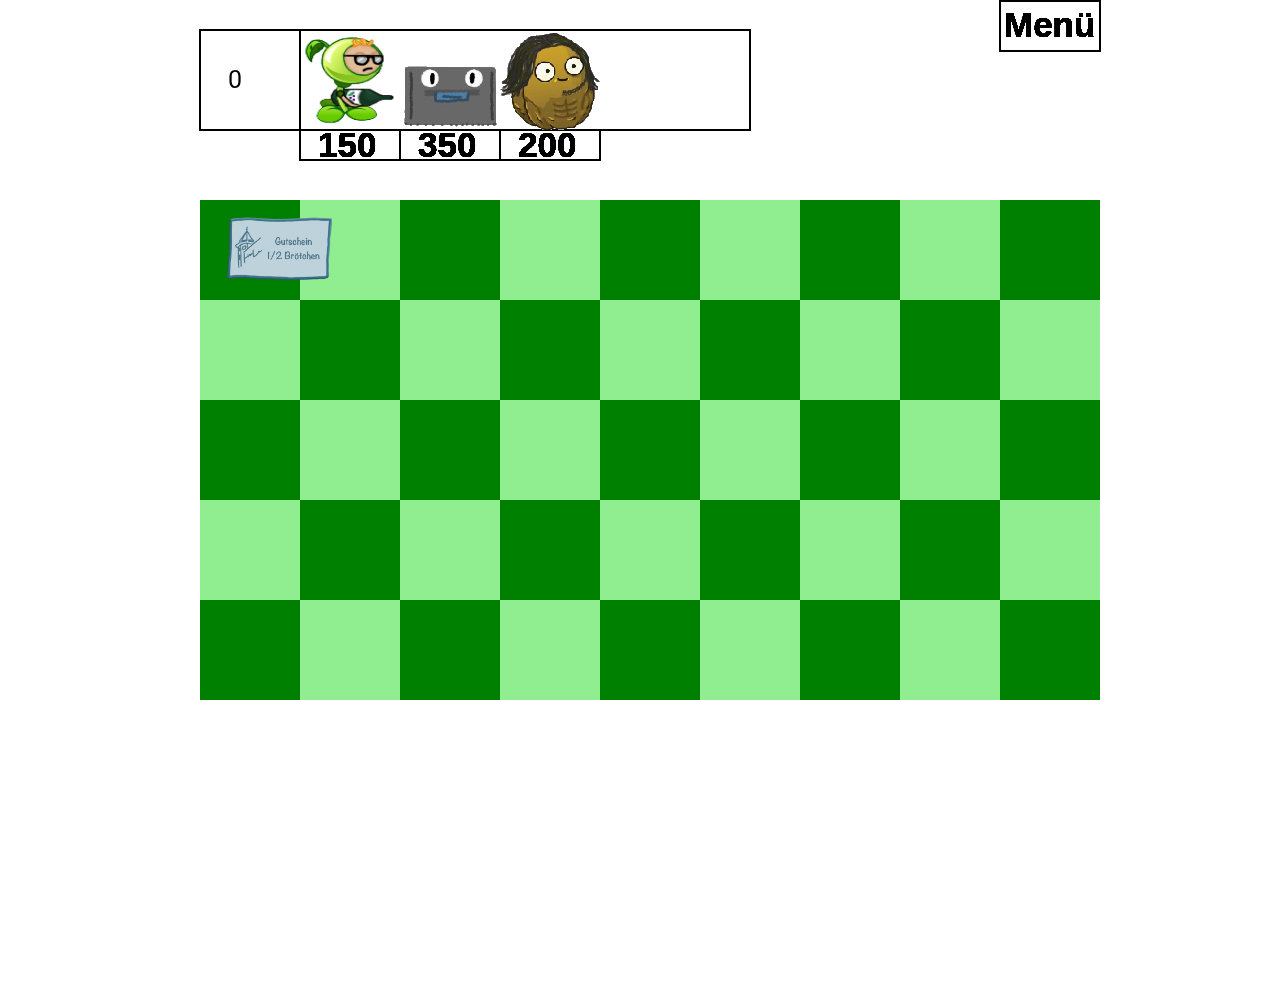
<file: index.html>
<!DOCTYPE html>
<html>
<head>
  	<meta charset="utf-8">
  	<meta name="viewport" content="initial-scale=1, width=device-width">
  	

      <link rel="preconnect" href="https://fonts.googleapis.com">
      <link rel="preconnect" href="https://fonts.gstatic.com" crossorigin>
      <link href="https://fonts.googleapis.com/css2?family=Pixelify+Sans:wght@400..700&family=Roboto:ital,wght@0,100..900;1,100..900&display=swap" rel="stylesheet">


  	
  	<link rel="stylesheet" href="./global.css" />
  	<link rel="stylesheet"  href="./index.css" />



  	
  	
  	
</head>
<body>
      <div>

            <div id="cur_board" width="100px" height="100px"></div>
            

            <canvas id= "Spielfeld" height="1000" width="1500"></canvas>
      </div>


      <script type="module" src="main.js"></script>

  	
  	
</body>
</html>
</file>
<file: global.css>
body {
    margin: 0;
    line-height: normal;
}


:root {
    
    /* fonts */
    --font-soloist: Soloist;
    
    /* Colors */
    --color-black: #000;
    --color-white: #fff;
    --color-gray: #818479;
    --color-darkgray: #aeb2a4;
    
    /* Border radiuses */
    --br-xs: 12px;
    
}
</file>
<file: index.css>
#cur_board{
    position: absolute;
    margin-left: 228px;
    margin-top: 65px;
    font-family: "Roboto", serif;
    font-size: 25px;
    user-select: none;

}

.out_spawn_cur {
    color: black;
}
</file>
